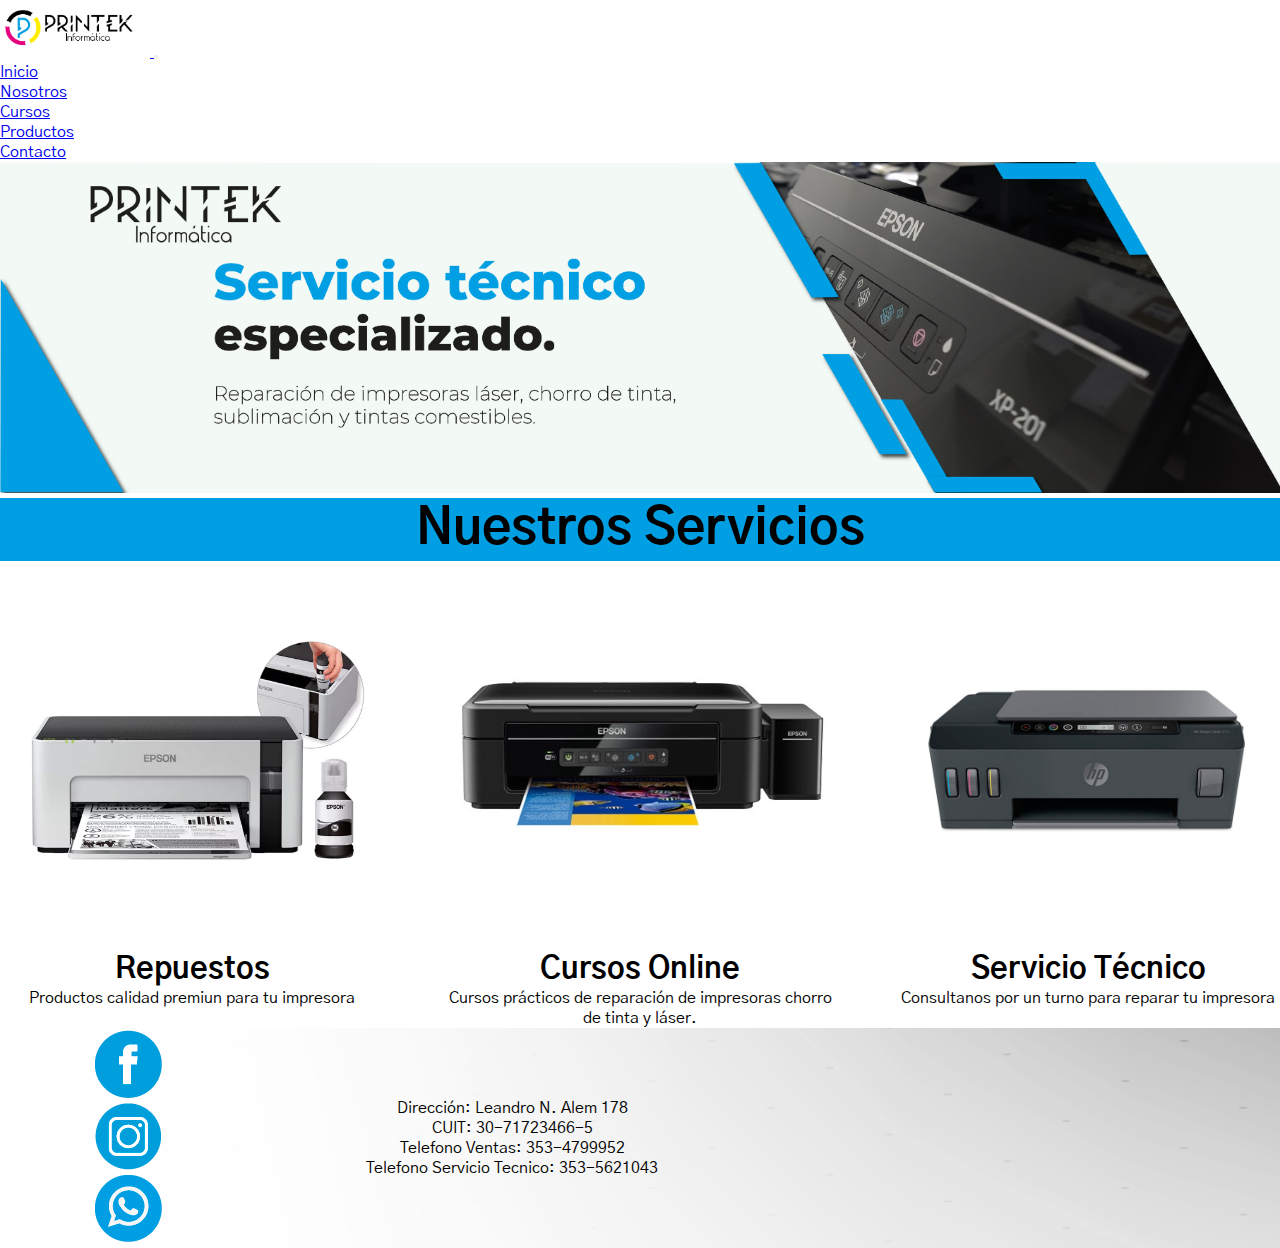
<file: index.html>
<!DOCTYPE html>
<html lang="en">

<head>
    <meta charset="UTF-8">
    <meta http-equiv="X-UA-Compatible" content="IE=edge">
    <meta name="viewport" content="width=device-width, initial-scale=1.0">
    <link href="https://cdn.jsdelivr.net/npm/bootstrap@5.3.0-alpha3/dist/css/bootstrap.min.css" rel="stylesheet"
        integrity="sha384-KK94CHFLLe+nY2dmCWGMq91rCGa5gtU4mk92HdvYe+M/SXH301p5ILy+dN9+nJOZ" crossorigin="anonymous">
    <link rel="stylesheet" href="./css/style.css">
    <link rel="shortcut icon" href="./resources/image/iconos/icono-navegador.ico">
    <title>Inicio | Printek Informatica</title>
</head>

<body>
    <header>
        <nav class="navbar navbar-expand-lg bg-body-tertiary">
            <div class="container-fluid">
                <a class="navbar-brand" href="./index.html">
                    <img src="./resources/image/iconos/logo.png" alt="Logo" width="150">
                </a>
                <button class="navbar-toggler" type="button" data-bs-toggle="collapse"
                    data-bs-target="#navbarSupportedContent" aria-controls="navbarSupportedContent"
                    aria-expanded="false" aria-label="Toggle navigation">
                    <span class="navbar-toggler-icon"></span>
                </button>
                <div class="collapse navbar-collapse" id="navbarSupportedContent">
                    <ul class="navbar-nav me-auto mb-2 mb-lg-0">
                        <li class="nav-item">
                            <a class="nav-link active" aria-current="page" href="./index.html">Inicio</a>
                        </li>
                        <li class="nav-item">
                            <a class="nav-link active" aria-current="page"
                                href="./sections/quienes-somos.html">Nosotros</a>
                        </li>
                        <li class="nav-item">
                            <a class="nav-link active" aria-current="page" href="./sections/cursos.html">Cursos</a>
                        </li>
                        <li class="nav-item">
                            <a class="nav-link active" aria-current="page"
                                href="./sections/productos.html">Productos</a>
                        </li>
                        <li class="nav-item">
                            <a class="nav-link active" aria-current="page" href="./sections/contacto.html">Contacto</a>
                        </li>
                    </ul>
                </div>
            </div>
        </nav>
    </header>
    <main id="main-index">
        <!--Baner + titulo general + fotos + titulo de servicios + descripcion -->
        <img src="./resources/image/index/banner-blanco.jpg"
            alt="Banner con una impresora epson negra y texto: sevicio tecnico especializado">
        <h1>Nuestros Servicios</h1>
        <div class="grid-index">
            <div class="seccion2">
                <a href="./sections/cursos.html"> <img src="./resources/image/index/impresora-curso.webp"
                        alt="Impresora epson negra"> </a>
                <h3>Cursos Online</h3>
                <p>Cursos prácticos de reparación de impresoras chorro de tinta y láser.</p>
            </div>
            <div class="seccion1">
                <a href="./sections/productos.html"> <img src="./resources/image/index/impresora-producto.webp"
                        alt="Impresora epson negra y blanca"> </a>
                <h3>Repuestos</h3>
                <p>Productos calidad premiun para tu impresora</p>
            </div>
            <div class="seccion3">
                <a href="./sections/contacto.html"> <img src="./resources/image/index/impresora-servicio-tecnico.jpg"
                        alt="Impresora hp negra">
                </a>
                <h3>Servicio Técnico</h3>
                <p>Consultanos por un turno para reparar tu impresora</p>
            </div>
        </div>
    </main>

    <footer id="footer">
        <!-- Redes + ubicacion maps + datos -->
        <div class="grid-footer">
            <div class="redes">
                <a href="https://www.facebook.com/printekinformaticavm" target="_blank"><img
                        src="./resources/image/iconos/Facebook.ico" alt="Icono facebook"></a>
                <a href="https://www.instagram.com/printek_vm" target="_blank"><img
                        src="./resources/image/iconos/Instagram.ico" alt="Icono instagram"></a>
                <a href="http://wa.link/nls2cv" target="_blank"> <img src="./resources/image/iconos/Whatsapp.ico"
                        alt="Icono whatsapp"></a>
            </div>
            <div class="datos">
                <p>Dirección: Leandro N. Alem 178</p>
                <p>CUIT: 30-71723466-5</p>
                <p>Telefono Ventas: 353-4799952</p>
                <p>Telefono Servicio Tecnico: 353-5621043</p>
            </div>
            <div class="ubicacion">
                <iframe
                    src="https://www.google.com/maps/embed?pb=!1m18!1m12!1m3!1d1684.1646514616652!2d-63.24724228732899!3d-32.410336142174216!2m3!1f0!2f0!3f0!3m2!1i1024!2i768!4f13.1!3m3!1m2!1s0x95cc42e88fe7b79f%3A0x1e660cefe02e798!2sPrintek%20Informatica%20-%20Tintas%2C%20Papeles%20y%20Toners!5e0!3m2!1ses!2sar!4v1679365798143!5m2!1ses!2sar"
                    width="220" height="220" style="border:0;" allowfullscreen="" loading="lazy"
                    referrerpolicy="no-referrer-when-downgrade">
                </iframe>
            </div>
        </div>
    </footer>



    <script src="https://cdn.jsdelivr.net/npm/bootstrap@5.3.0-alpha3/dist/js/bootstrap.bundle.min.js"
        integrity="sha384-ENjdO4Dr2bkBIFxQpeoTz1HIcje39Wm4jDKdf19U8gI4ddQ3GYNS7NTKfAdVQSZe"
        crossorigin="anonymous"></script>
</body>

</html>
</file>
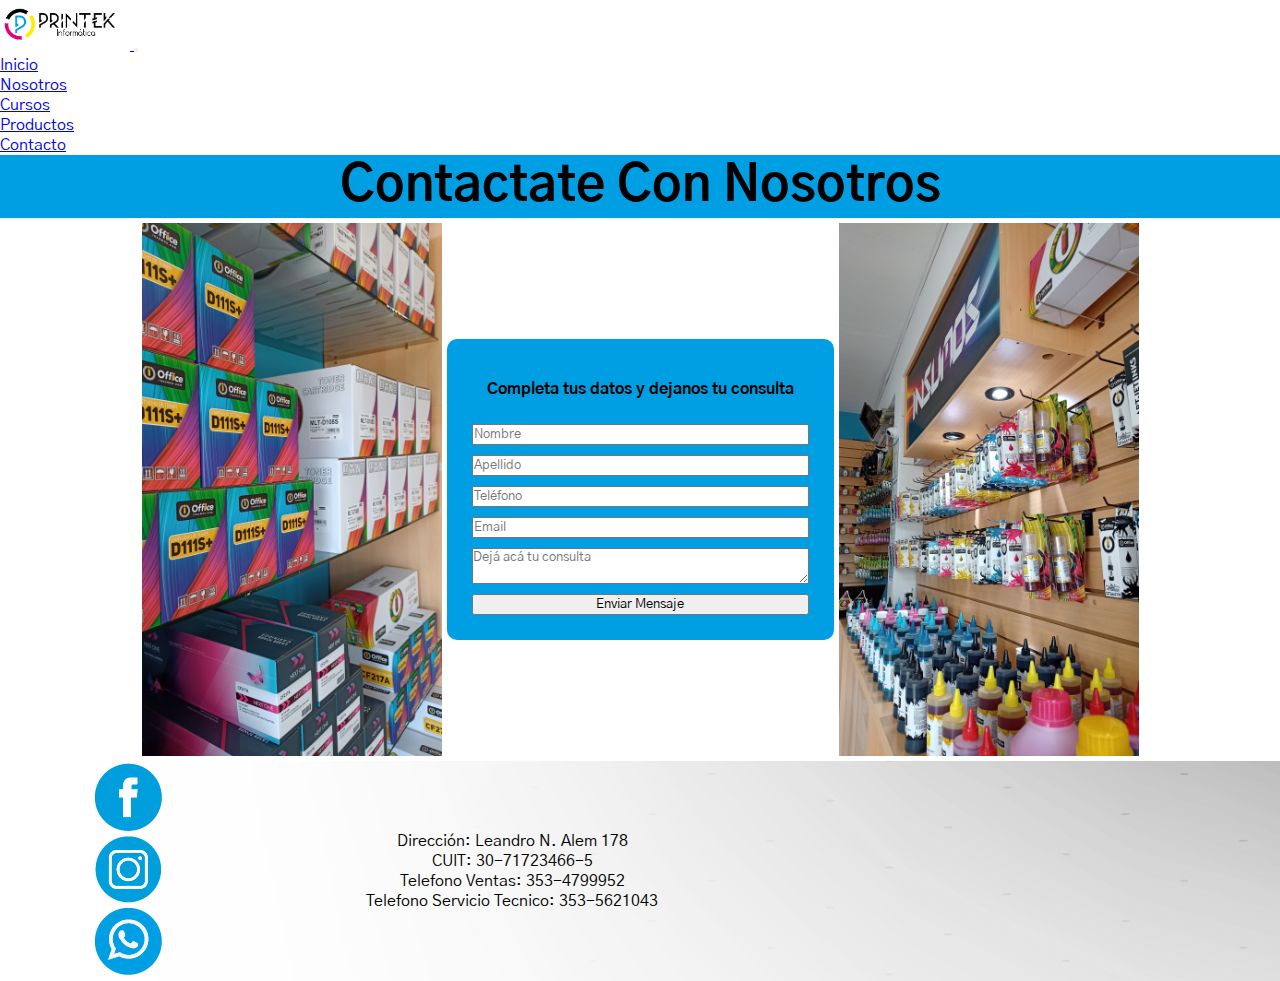
<file: sections/contacto.html>
<!DOCTYPE html>
<html lang="en">

<head>
    <meta charset="UTF-8">
    <meta http-equiv="X-UA-Compatible" content="IE=edge">
    <meta name="viewport" content="width=device-width, initial-scale=1.0">
    <link href="https://cdn.jsdelivr.net/npm/bootstrap@5.3.0-alpha3/dist/css/bootstrap.min.css" rel="stylesheet"
        integrity="sha384-KK94CHFLLe+nY2dmCWGMq91rCGa5gtU4mk92HdvYe+M/SXH301p5ILy+dN9+nJOZ" crossorigin="anonymous">
    <link rel="stylesheet" href="../css/style.css">
    <link rel="shortcut icon" href="../resources/image/iconos/icono-navegador.ico">
    <title>Contacto | Printek Informatica</title>
</head>

<body>
    <header>
        <nav class="navbar navbar-expand-lg bg-body-tertiary">
            <div class="container-fluid">
                <a class="navbar-brand" href="../index.html">
                    <img src="../resources/image/iconos/logo.png" alt="Logo" width="130">
                </a>
                <button class="navbar-toggler" type="button" data-bs-toggle="collapse"
                    data-bs-target="#navbarSupportedContent" aria-controls="navbarSupportedContent"
                    aria-expanded="false" aria-label="Toggle navigation">
                    <span class="navbar-toggler-icon"></span>
                </button>
                <div class="collapse navbar-collapse" id="navbarSupportedContent">
                    <ul class="navbar-nav me-auto mb-2 mb-lg-0">
                        <li class="nav-item">
                            <a class="nav-link active" aria-current="page" href="../index.html">Inicio</a>
                        </li>
                        <li class="nav-item">
                            <a class="nav-link active" aria-current="page" href="./quienes-somos.html">Nosotros</a>
                        </li>
                        <li class="nav-item">
                            <a class="nav-link active" aria-current="page" href="./cursos.html">Cursos</a>
                        </li>
                        <li class="nav-item">
                            <a class="nav-link active" aria-current="page" href="./productos.html">Productos</a>
                        </li>
                        <li class="nav-item">
                            <a class="nav-link active" aria-current="page" href="./contacto.html">Contacto</a>
                        </li>
                    </ul>
                </div>
            </div>
        </nav>
    </header>

    <main id="main-contacto">
        <h1>Contactate Con Nosotros</h1>
        <div class="div-contacto">
            <img src="../resources/image/contacto/lat-izquierdo.jpg" alt="Estanteria con productos">
            <form class="form-contacto" action="#" method="get" enctype="text/plain">
                <p>Completa tus datos y dejanos tu consulta</p>
                <input class="separacion-imput" type="text" placeholder="Nombre" name="Nombre">
                <input class="separacion-imput" type="text" placeholder="Apellido" name="Apellido">
                <input class="separacion-imput" type="number" placeholder="Teléfono" name="Telefono">
                <input class="separacion-imput" type="text" placeholder="Email" name="Email">
                <textarea class="separacion-imput" type="text" placeholder="Dejá acá tu consulta"
                    name="Mensaje"></textarea>
                <input class="separacion-imput" type="submit" value="Enviar Mensaje">
            </form>
            <img src="../resources/image/contacto/lat-derecho.jpg" alt="Estanteria con productos">
        </div>
    </main>

    <footer id="footer">
        <!-- Redes + ubicacion maps + datos -->
        <div class="grid-footer">
            <div class="redes">
                <a href="https://www.facebook.com/printekinformaticavm" target="_blank"><img
                        src="../resources/image/iconos/Facebook.ico" alt="Icono facebook"></a>
                <a href="https://www.instagram.com/printek_vm" target="_blank"><img
                        src="../resources/image/iconos/Instagram.ico" alt="Icono instagram"></a>
                <a href="http://wa.link/nls2cv" target="_blank"> <img src="../resources/image/iconos/Whatsapp.ico"
                        alt="Icono whatsapp"></a>
            </div>
            <div class="datos">
                <p>Dirección: Leandro N. Alem 178</p>
                <p>CUIT: 30-71723466-5</p>
                <p>Telefono Ventas: 353-4799952</p>
                <p>Telefono Servicio Tecnico: 353-5621043</p>
            </div>
            <div class="ubicacion">
                <iframe
                    src="https://www.google.com/maps/embed?pb=!1m18!1m12!1m3!1d1684.1646514616652!2d-63.24724228732899!3d-32.410336142174216!2m3!1f0!2f0!3f0!3m2!1i1024!2i768!4f13.1!3m3!1m2!1s0x95cc42e88fe7b79f%3A0x1e660cefe02e798!2sPrintek%20Informatica%20-%20Tintas%2C%20Papeles%20y%20Toners!5e0!3m2!1ses!2sar!4v1679365798143!5m2!1ses!2sar"
                    width="220" height="220" style="border:0;" allowfullscreen="" loading="lazy"
                    referrerpolicy="no-referrer-when-downgrade">
                </iframe>
            </div>
        </div>
    </footer>
    <script src="https://cdn.jsdelivr.net/npm/bootstrap@5.3.0-alpha3/dist/js/bootstrap.bundle.min.js"
        integrity="sha384-ENjdO4Dr2bkBIFxQpeoTz1HIcje39Wm4jDKdf19U8gI4ddQ3GYNS7NTKfAdVQSZe"
        crossorigin="anonymous"></script>
</body>

</html>
</file>
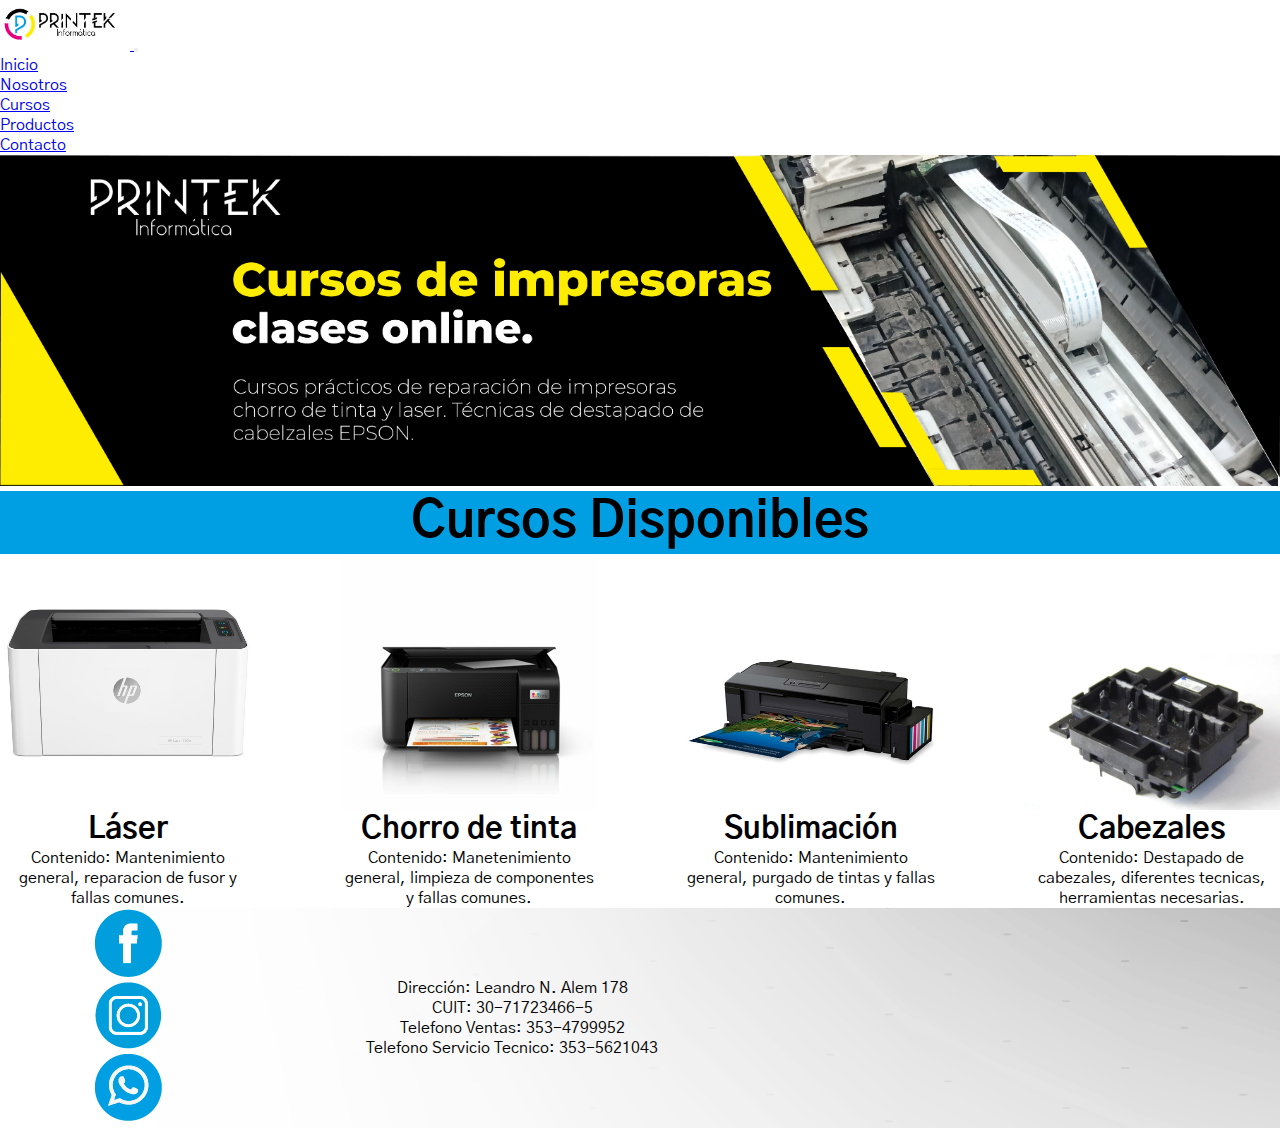
<file: sections/cursos.html>
<!DOCTYPE html>
<html lang="en">

<head>
    <meta charset="UTF-8">
    <meta http-equiv="X-UA-Compatible" content="IE=edge">
    <meta name="viewport" content="width=device-width, initial-scale=1.0">
    <link href="https://cdn.jsdelivr.net/npm/bootstrap@5.3.0-alpha3/dist/css/bootstrap.min.css" rel="stylesheet"
        integrity="sha384-KK94CHFLLe+nY2dmCWGMq91rCGa5gtU4mk92HdvYe+M/SXH301p5ILy+dN9+nJOZ" crossorigin="anonymous">
    <link rel="stylesheet" href="../css/style.css">
    <link rel="shortcut icon" href="../resources/image/iconos/icono-navegador.ico">
    <title>Cursos | Printek Informatica</title>
</head>

<body>
    <header>
        <nav class="navbar navbar-expand-lg bg-body-tertiary">
            <div class="container-fluid">
                <a class="navbar-brand" href="../index.html">
                    <img src="../resources/image/iconos/logo.png" alt="Logo" width="130">
                </a>
                <button class="navbar-toggler" type="button" data-bs-toggle="collapse"
                    data-bs-target="#navbarSupportedContent" aria-controls="navbarSupportedContent"
                    aria-expanded="false" aria-label="Toggle navigation">
                    <span class="navbar-toggler-icon"></span>
                </button>
                <div class="collapse navbar-collapse" id="navbarSupportedContent">
                    <ul class="navbar-nav me-auto mb-2 mb-lg-0">
                        <li class="nav-item">
                            <a class="nav-link active" aria-current="page" href="../index.html">Inicio</a>
                        </li>
                        <li class="nav-item">
                            <a class="nav-link active" aria-current="page" href="./quienes-somos.html">Nosotros</a>
                        </li>
                        <li class="nav-item">
                            <a class="nav-link active" aria-current="page" href="./cursos.html">Cursos</a>
                        </li>
                        <li class="nav-item">
                            <a class="nav-link active" aria-current="page" href="./productos.html">Productos</a>
                        </li>
                        <li class="nav-item">
                            <a class="nav-link active" aria-current="page" href="./contacto.html">Contacto</a>
                        </li>
                    </ul>
                </div>
            </div>
        </nav>
    </header>

    <main id="main-cursos">
        <!-- Banner + 4 cursos con titulo y descripción -->
        <img class="banner" src="../resources/image/cursos/cursos.jpg" alt="Banner cursos y una impresora negra">
        <h1>Cursos Disponibles</h1>
        <div class="grid-cursos">
            <div class="sec2">
                <img src="../resources/image/cursos/impresora-chorro-de-tinta.jpg" alt="Impresora epson negra">
                <h3>Chorro de tinta</h3>
                <p>Contenido: Manetenimiento general, limpieza de componentes y fallas comunes.</p>
            </div>
            <div class="sec1">
                <img src="../resources/image/cursos/hp-laser.jpg" alt="Impresora hp blanca">
                <h3>Láser</h3>
                <p>Contenido: Mantenimiento general, reparacion de fusor y fallas comunes.</p>
            </div>
            <div class="sec3">
                <img src="../resources/image/cursos/impresora-sublimacion.jpg" alt="Impresora epson negra">
                <h3>Sublimación</h3>
                <p>Contenido: Mantenimiento general, purgado de tintas y fallas comunes.</p>
            </div>
            <div class="sec4">
                <img src="../resources/image/cursos/destapado-cabezal.webp" alt="Cabezal de impresora">
                <h3>Cabezales</h3>
                <p>Contenido: Destapado de cabezales, diferentes tecnicas, herramientas necesarias.</p>
            </div>
        </div>

        <footer id="footer">
            <!-- Redes + ubicacion maps + datos -->
            <div class="grid-footer">
                <div class="redes">
                    <a href="https://www.facebook.com/printekinformaticavm" target="_blank"><img
                            src="../resources/image/iconos/Facebook.ico" alt="Icono facebook"></a>
                    <a href="https://www.instagram.com/printek_vm" target="_blank"><img
                            src="../resources/image/iconos/Instagram.ico" alt="Icono instagram"></a>
                    <a href="http://wa.link/nls2cv" target="_blank"> <img src="../resources/image/iconos/Whatsapp.ico"
                            alt="Icono whatsapp"></a>
                </div>
                <div class="datos">
                    <p>Dirección: Leandro N. Alem 178</p>
                    <p>CUIT: 30-71723466-5</p>
                    <p>Telefono Ventas: 353-4799952</p>
                    <p>Telefono Servicio Tecnico: 353-5621043</p>
                </div>
                <div class="ubicacion">
                    <iframe
                        src="https://www.google.com/maps/embed?pb=!1m18!1m12!1m3!1d1684.1646514616652!2d-63.24724228732899!3d-32.410336142174216!2m3!1f0!2f0!3f0!3m2!1i1024!2i768!4f13.1!3m3!1m2!1s0x95cc42e88fe7b79f%3A0x1e660cefe02e798!2sPrintek%20Informatica%20-%20Tintas%2C%20Papeles%20y%20Toners!5e0!3m2!1ses!2sar!4v1679365798143!5m2!1ses!2sar"
                        width="220" height="220" style="border:0;" allowfullscreen="" loading="lazy"
                        referrerpolicy="no-referrer-when-downgrade">
                    </iframe>
                </div>
            </div>
        </footer>
        <script src="https://cdn.jsdelivr.net/npm/bootstrap@5.3.0-alpha3/dist/js/bootstrap.bundle.min.js"
            integrity="sha384-ENjdO4Dr2bkBIFxQpeoTz1HIcje39Wm4jDKdf19U8gI4ddQ3GYNS7NTKfAdVQSZe"
            crossorigin="anonymous"></script>
</body>

</html>
</file>
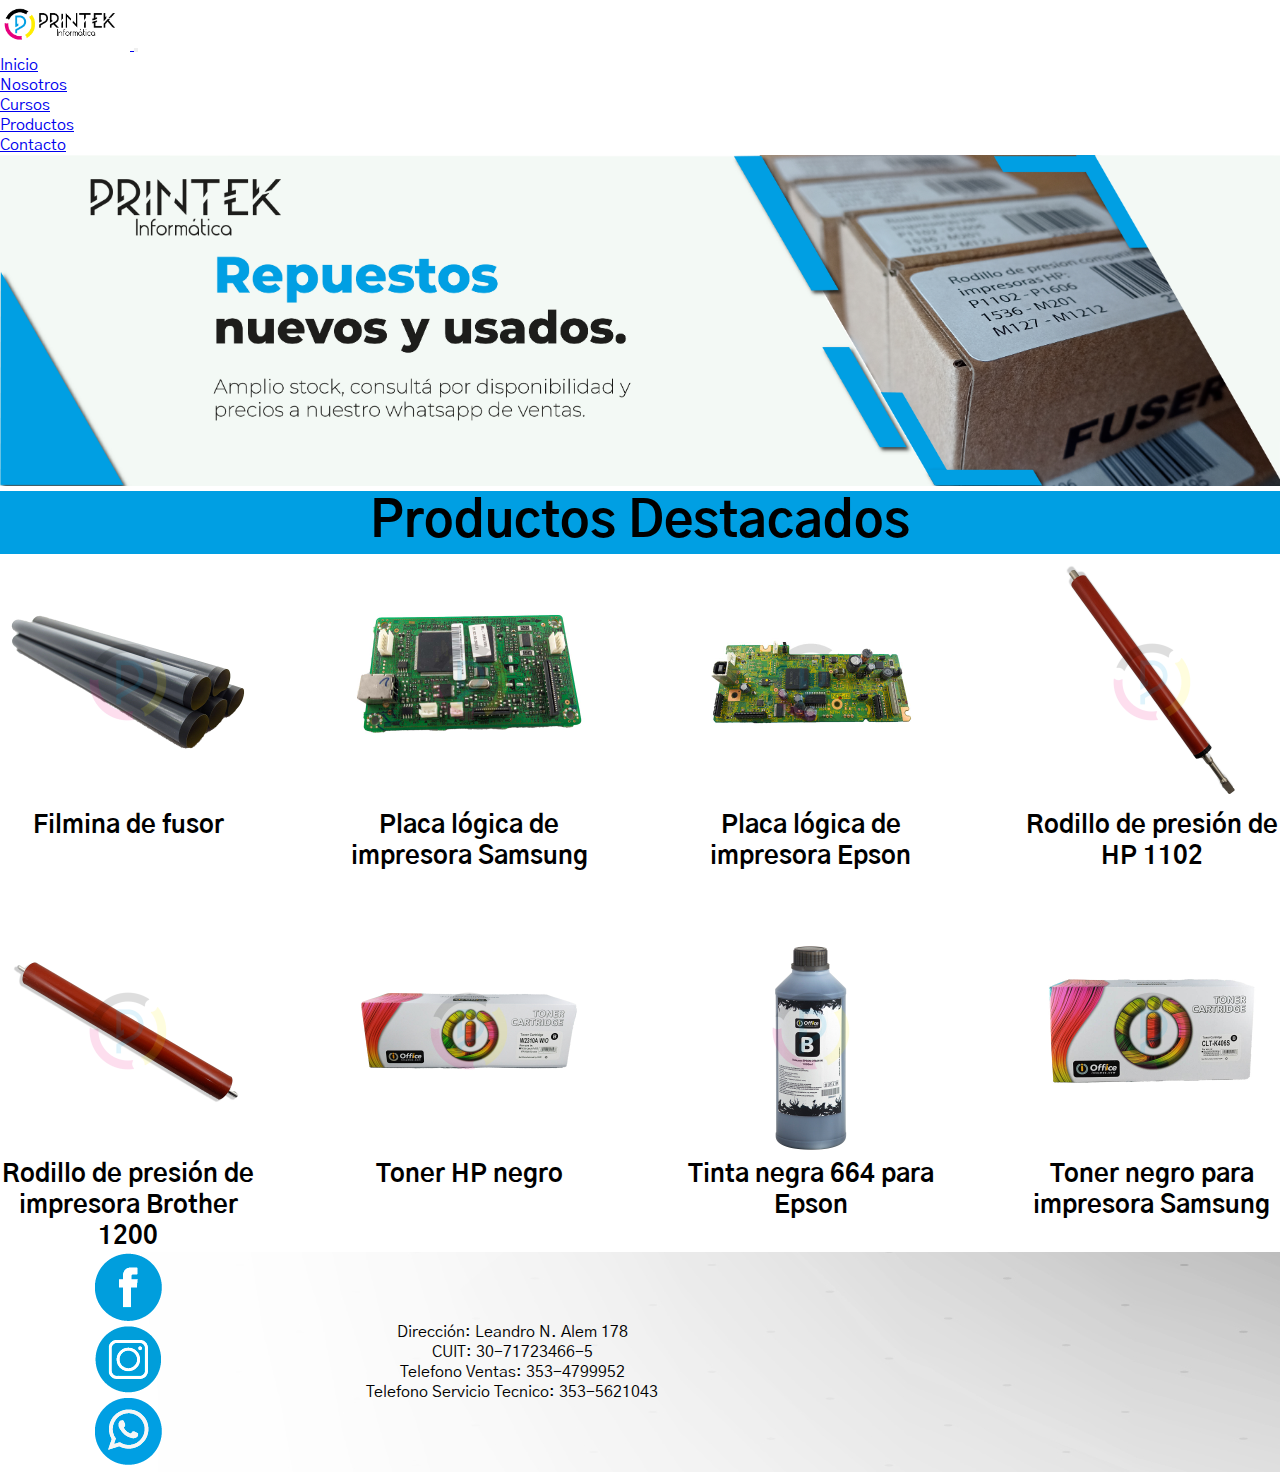
<file: sections/productos.html>
<!DOCTYPE html>
<html lang="en">

<head>
    <meta charset="UTF-8">
    <meta http-equiv="X-UA-Compatible" content="IE=edge">
    <meta name="viewport" content="width=device-width, initial-scale=1.0">
    <link href="https://cdn.jsdelivr.net/npm/bootstrap@5.3.0-alpha3/dist/css/bootstrap.min.css" rel="stylesheet"
        integrity="sha384-KK94CHFLLe+nY2dmCWGMq91rCGa5gtU4mk92HdvYe+M/SXH301p5ILy+dN9+nJOZ" crossorigin="anonymous">
    <link rel="stylesheet" href="../css/style.css">
    <link rel="shortcut icon" href="../resources/image/iconos/icono-navegador.ico">
    <title>Productos | Printek Informatica</title>
</head>

<body>
    <header>
        <nav class="navbar navbar-expand-lg bg-body-tertiary">
            <div class="container-fluid">
                <a class="navbar-brand" href="../index.html">
                    <img src="../resources/image/iconos/logo.png" alt="Logo" width="130">
                </a>
                <button class="navbar-toggler" type="button" data-bs-toggle="collapse"
                    data-bs-target="#navbarSupportedContent" aria-controls="navbarSupportedContent"
                    aria-expanded="false" aria-label="Toggle navigation">
                    <span class="navbar-toggler-icon"></span>
                </button>
                <div class="collapse navbar-collapse" id="navbarSupportedContent">
                    <ul class="navbar-nav me-auto mb-2 mb-lg-0">
                        <li class="nav-item">
                            <a class="nav-link active" aria-current="page" href="../index.html">Inicio</a>
                        </li>
                        <li class="nav-item">
                            <a class="nav-link active" aria-current="page" href="./quienes-somos.html">Nosotros</a>
                        </li>
                        <li class="nav-item">
                            <a class="nav-link active" aria-current="page" href="./cursos.html">Cursos</a>
                        </li>
                        <li class="nav-item">
                            <a class="nav-link active" aria-current="page" href="./productos.html">Productos</a>
                        </li>
                        <li class="nav-item">
                            <a class="nav-link active" aria-current="page" href="./contacto.html">Contacto</a>
                        </li>
                    </ul>
                </div>
            </div>
        </nav>
    </header>
    <main id="main-productos">
        <!-- Banner + Titulo + 8 productos con titulo -->
        <img src="../resources/image/pagina-productos/banner-ventas.jpg" alt="Banner con productos para la venta">
        <h1>Productos Destacados</h1>
        <div class="grid-productos">
            <div class="prod1">
                <img src="../resources/image/pagina-productos/filmina-fusor.jpg" alt="Filmina de fusor">
                <h3>Filmina de fusor</h3>
            </div>
            <div class="prod2">
                <img src="../resources/image/pagina-productos/placa-logica-samsung-ml-1665.jpg"
                    alt="Placa lógica de impresora samsung">
                <h3>Placa lógica de impresora Samsung</h3>
            </div>
            <div class="prod3">
                <img src="../resources/image/pagina-productos/placa-logica-xp211.jpg"
                    alt="Placa lógica de impresora epson">
                <h3>Placa lógica de impresora Epson</h3>
            </div>
            <div class="prod4">
                <img src="../resources/image/pagina-productos/rodillo-presion-1102.jpg"
                    alt="Rodillo de presión de impresora hp">
                <h3>Rodillo de presión de HP 1102</h3>
            </div>
            <div class="prod5">
                <img src="../resources/image/pagina-productos/rodillo-presion-brother-1200.jpg"
                    alt="Rodillo de presión de impresora brother">
                <h3>Rodillo de presión de impresora Brother 1200</h3>
            </div>
            <div class="prod6">
                <img src="../resources/image/pagina-productos/toner-hp.jpg" alt="Toner negro para impresora HP">
                <h3>Toner HP negro</h3>
            </div>
            <div class="prod7">
                <img src="../resources/image/pagina-productos/tinta-epson-664.jpg" alt="Tinta negra de impresora epson">
                <h3>Tinta negra 664 para Epson</h3>
            </div>
            <div class="prod8">
                <img src="../resources/image/pagina-productos/toner-samsung-negro.jpg"
                    alt="Toner negro para impresora samsung">
                <h3>Toner negro para impresora Samsung</h3>
            </div>
        </div>

    </main>

    <footer id="footer">
        <!-- Redes + ubicacion maps + datos -->
        <div class="grid-footer">
            <div class="redes">
                <a href="https://www.facebook.com/printekinformaticavm" target="_blank"><img
                        src="../resources/image/iconos/Facebook.ico" alt="Icono facebook"></a>
                <a href="https://www.instagram.com/printek_vm" target="_blank"><img
                        src="../resources/image/iconos/Instagram.ico" alt="Icono instagram"></a>
                <a href="http://wa.link/nls2cv" target="_blank"> <img src="../resources/image/iconos/Whatsapp.ico"
                        alt="Icono whatsapp"></a>
            </div>
            <div class="datos">
                <p>Dirección: Leandro N. Alem 178</p>
                <p>CUIT: 30-71723466-5</p>
                <p>Telefono Ventas: 353-4799952</p>
                <p>Telefono Servicio Tecnico: 353-5621043</p>
            </div>
            <div class="ubicacion">
                <iframe
                    src="https://www.google.com/maps/embed?pb=!1m18!1m12!1m3!1d1684.1646514616652!2d-63.24724228732899!3d-32.410336142174216!2m3!1f0!2f0!3f0!3m2!1i1024!2i768!4f13.1!3m3!1m2!1s0x95cc42e88fe7b79f%3A0x1e660cefe02e798!2sPrintek%20Informatica%20-%20Tintas%2C%20Papeles%20y%20Toners!5e0!3m2!1ses!2sar!4v1679365798143!5m2!1ses!2sar"
                    width="220" height="220" style="border:0;" allowfullscreen="" loading="lazy"
                    referrerpolicy="no-referrer-when-downgrade">
                </iframe>
            </div>
        </div>
    </footer>
    <script src="https://cdn.jsdelivr.net/npm/bootstrap@5.3.0-alpha3/dist/js/bootstrap.bundle.min.js"
        integrity="sha384-ENjdO4Dr2bkBIFxQpeoTz1HIcje39Wm4jDKdf19U8gI4ddQ3GYNS7NTKfAdVQSZe"
        crossorigin="anonymous"></script>
</body>

</html>
</file>
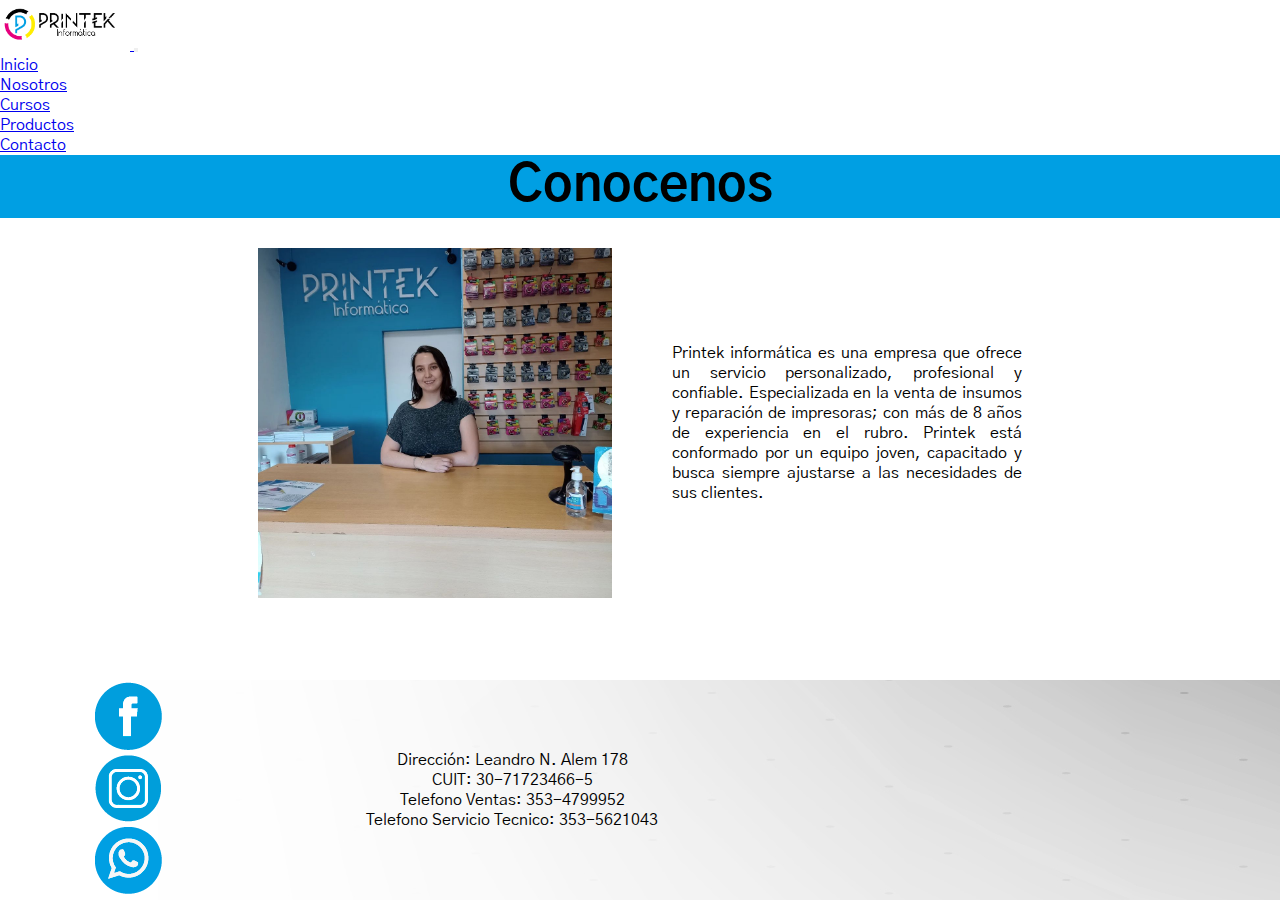
<file: sections/quienes-somos.html>
<!DOCTYPE html>
<html lang="en">

<head>
    <meta charset="UTF-8">
    <meta http-equiv="X-UA-Compatible" content="IE=edge">
    <meta name="viewport" content="width=device-width, initial-scale=1.0">
    <link href="https://cdn.jsdelivr.net/npm/bootstrap@5.3.0-alpha3/dist/css/bootstrap.min.css" rel="stylesheet"
        integrity="sha384-KK94CHFLLe+nY2dmCWGMq91rCGa5gtU4mk92HdvYe+M/SXH301p5ILy+dN9+nJOZ" crossorigin="anonymous">
    <link rel="stylesheet" href="../css/style.css">
    <link rel="shortcut icon" href="../resources/image/iconos/icono-navegador.ico">
    <title>Nosotros | Printek Informatica</title>
</head>

<body>
    <header>
        <nav class="navbar navbar-expand-lg bg-body-tertiary">
            <div class="container-fluid">
                <a class="navbar-brand" href="../index.html">
                    <img src="../resources/image/iconos/logo.png" alt="Logo" width="130">
                </a>
                <button class="navbar-toggler" type="button" data-bs-toggle="collapse"
                    data-bs-target="#navbarSupportedContent" aria-controls="navbarSupportedContent"
                    aria-expanded="false" aria-label="Toggle navigation">
                    <span class="navbar-toggler-icon"></span>
                </button>
                <div class="collapse navbar-collapse" id="navbarSupportedContent">
                    <ul class="navbar-nav me-auto mb-2 mb-lg-0">
                        <li class="nav-item">
                            <a class="nav-link active" aria-current="page" href="../index.html">Inicio</a>
                        </li>
                        <li class="nav-item">
                            <a class="nav-link active" aria-current="page" href="./quienes-somos.html">Nosotros</a>
                        </li>
                        <li class="nav-item">
                            <a class="nav-link active" aria-current="page" href="./cursos.html">Cursos</a>
                        </li>
                        <li class="nav-item">
                            <a class="nav-link active" aria-current="page" href="./productos.html">Productos</a>
                        </li>
                        <li class="nav-item">
                            <a class="nav-link active" aria-current="page" href="./contacto.html">Contacto</a>
                        </li>
                    </ul>
                </div>
            </div>
        </nav>
    </header>

    <main>
        <h1>Conocenos</h1>
        <div class="quienes-somos-flex">
            <img src="../resources/image/quienes-somos/foto-dueña.png" alt="Foto de una mujer">
            <p>Printek informática es una empresa que ofrece un servicio personalizado, profesional y confiable.
                Especializada en la venta de insumos y reparación de impresoras; con más de 8 años de experiencia en el
                rubro.
                Printek está conformado por un equipo joven, capacitado y busca siempre ajustarse a las necesidades de
                sus
                clientes.</p>
        </div>

    </main>

    <footer id="footer">
        <!-- Redes + ubicacion maps + datos -->
        <div class="grid-footer">
            <div class="redes">
                <a href="https://www.facebook.com/printekinformaticavm" target="_blank"><img
                        src="../resources/image/iconos/Facebook.ico" alt="Icono facebook"></a>
                <a href="https://www.instagram.com/printek_vm" target="_blank"><img
                        src="../resources/image/iconos/Instagram.ico" alt="Icono instagram"></a>
                <a href="http://wa.link/nls2cv" target="_blank"> <img src="../resources/image/iconos/Whatsapp.ico"
                        alt="Icono whatsapp"></a>
            </div>
            <div class="datos">
                <p>Dirección: Leandro N. Alem 178</p>
                <p>CUIT: 30-71723466-5</p>
                <p>Telefono Ventas: 353-4799952</p>
                <p>Telefono Servicio Tecnico: 353-5621043</p>
            </div>
            <div class="ubicacion">
                <iframe
                    src="https://www.google.com/maps/embed?pb=!1m18!1m12!1m3!1d1684.1646514616652!2d-63.24724228732899!3d-32.410336142174216!2m3!1f0!2f0!3f0!3m2!1i1024!2i768!4f13.1!3m3!1m2!1s0x95cc42e88fe7b79f%3A0x1e660cefe02e798!2sPrintek%20Informatica%20-%20Tintas%2C%20Papeles%20y%20Toners!5e0!3m2!1ses!2sar!4v1679365798143!5m2!1ses!2sar"
                    width="220" height="220" style="border:0;" allowfullscreen="" loading="lazy"
                    referrerpolicy="no-referrer-when-downgrade">
                </iframe>
            </div>
        </div>
    </footer>
    <script src="https://cdn.jsdelivr.net/npm/bootstrap@5.3.0-alpha3/dist/js/bootstrap.bundle.min.js"
        integrity="sha384-ENjdO4Dr2bkBIFxQpeoTz1HIcje39Wm4jDKdf19U8gI4ddQ3GYNS7NTKfAdVQSZe"
        crossorigin="anonymous"></script>
</body>

</html>
</file>
<file: css/style.css>
/* Fuente */
@import url('https://fonts.googleapis.com/css2?family=Gothic+A1:wght@400;700&display=swap');

/* Reseteo */
* {
    margin: 0;
    padding: 0;
    font-family: 'Gothic A1', sans-serif !important;
}

body {
    display: flex;
    flex-direction: column;
    min-height: 100vh;
}

footer {
    margin-top: auto;
}

/* Titulos */
h1 {
    text-align: center;
    background-color: #009fe3;
    font-size: 50px;
    font-weight: bold;
    width: 100%;
}

/* Configuracion del index */
.grid-index {
    display: grid;
    grid-template-columns: 30% 30% 30%;
    grid-template-rows: 1fr;
    gap: 0px 0px;
    grid-auto-flow: row;
    justify-content: space-between;
    align-items: stretch;
    grid-template-areas:
        "seccion1 seccion2 seccion3";
}

.seccion2 {
    grid-area: seccion2;
}

.seccion1 {
    grid-area: seccion1;
}

.seccion3 {
    grid-area: seccion3;
}

.seccion1,
.seccion2,
.seccion3 {
    display: flex;
    flex-wrap: nowrap;
    flex-direction: column;
    justify-content: flex-start;
}

p {
    text-align: center;
}

h3 {
    text-align: center;
    font-size: 30px;
    font-weight: bold;
}

/* Banner index */
#main-index img {
    width: 100%;
}

/* Quienes somos */
.quienes-somos-flex {
    display: flex;
    align-items: center;
    width: 100%;
    justify-content: center;

}

.quienes-somos-flex img {
    height: 350px;
    padding: 30px;
}

.quienes-somos-flex p {
    padding: 30px;
    width: 350px;
    text-align: justify;
}

/* Productos */
#main-productos img {
    width: 100%;
}

.grid-productos {
    display: grid;
    grid-template-columns: 20% 20% 20% 20%;
    grid-template-rows: 1fr 1fr;
    gap: 0px 0px;
    grid-auto-flow: row;
    grid-template-areas:
        "prod1 prod2 prod3 prod4"
        "prod5 prod6 prod7 prod8";
    justify-content: space-between;
}

.prod1 {
    grid-area: prod1;
}

.prod2 {
    grid-area: prod2;
}

.prod3 {
    grid-area: prod3;
}

.prod4 {
    grid-area: prod4;
}

.prod5 {
    grid-area: prod5;
}

.prod6 {
    grid-area: prod6;
}

.prod7 {
    grid-area: prod7;
}

.prod8 {
    grid-area: prod8;
}

.prod1,
.prod2,
.prod3,
.prod4,
.prod5,
.prod6,
.prod7,
.prod8 {
    display: flex;
    flex-direction: column;
}

.article-flex-main-productos {
    display: flex;
    flex-wrap: wrap;
    align-content: center;
    justify-content: space-between;
    padding: 30px;
    text-align: center;
}

/* Cursos */
.banner {
    width: 100%
}

.grid-cursos {
    display: grid;
    grid-template-columns: 20% 20% 20% 20%;
    grid-template-rows: 1fr;
    gap: 0px 0px;
    grid-auto-flow: row;
    grid-template-areas:
        "sec1 sec2 sec3 sec4";
    justify-content: space-between;
    align-items: baseline;
    justify-items: stretch;
}

.sec1 {
    grid-area: sec1;
}

.sec2 {
    grid-area: sec2;
}

.sec3 {
    grid-area: sec3;
}

.sec4 {
    grid-area: sec4;
}

.sec1,
.sec2,
.sec3,
.sec4 {
    display: flex;
    flex-direction: column;
}

/* Contacto */
#main-contacto img {
    width: 300px;
    padding: 5px;
}

.div-contacto {
    display: flex;
    justify-content: center;
    flex-wrap: wrap;
    align-items: center;
}

.form-contacto {
    display: flex;
    text-align: center;
    padding: 20px;
    background-color: #009fe3;
    border-radius: 10px;
    flex-direction: column;
}

.form-contacto p {
    padding: 20px;
    font-weight: bold;
}

.separacion-imput {
    margin: 5px;
}

.separacion-imput:focus {
    background-color: rgb(242, 255, 65);
}

/* Footer */
#footer {
    background-image: url(../resources/image/index/fondo-footer.jpg);
    background-repeat: repeat;
    width: 100%;
}

.grid-footer {
    display: grid;
    grid-template-columns: 20% 40% 40%;
    grid-template-rows: 1fr;
    gap: 0px 0px;
    grid-auto-flow: row;
    grid-template-areas:
        "redes datos ubicacion";
}

.redes {
    grid-area: redes;
}

.datos {
    grid-area: datos;
}

.ubicacion {
    grid-area: ubicacion;
}

.redes {
    display: flex;
    flex-direction: column;
    justify-content: center;
    align-items: center;
}

.datos {
    display: flex;
    flex-direction: column;
    justify-content: center;
    align-items: center;
}

.ubicacion {
    display: flex;
    justify-content: center;
}

@media (max-width: 1440px) {
    .grid-productos h3 {
        font-size: 25px;
    }
}

@media (max-width: 1024px) {
    #main-contacto img {
        width: 200px;
    }

    .form-contacto {
        width: 300px;
        padding: 3px;
    }

    .grid-productos h3 {
        font-size: 20px;
    }
}

@media (max-width: 768px) {
    .grid-cursos {
        display: grid;
        grid-template-columns: 50% 50%;
        grid-template-rows: 1fr;
        gap: 0px 0px;
        grid-auto-flow: row;
        grid-template-areas:
            "sec1 sec2"
            "sec3 sec4";
        justify-content: space-between;
        align-items: baseline;
        justify-items: stretch;
    }

    .datos {
        font-size: 15px;
    }

    h3 {
        font-size: 20px;
    }

    .grid-productos h3 {
        font-size: 15px;
    }
}

@media (max-width: 700px) {
    .quienes-somos-flex {
        flex-direction: column;
    }

    .quienes-somos-flex p {
        padding: 0;
        width: 320px;
        text-align: justify;
    }

    .quienes-somos-flex img {
        padding: 0;
        width: 350px;
    }

    .grid-footer {
        display: grid;
        grid-template-columns: 100%;
        grid-template-rows: 1fr;
        gap: 0px 0px;
        grid-auto-flow: row;
        grid-template-areas:
            "redes"
            "datos"
            "ubicacion";
    }

    .redes {
        flex-direction: row;
        padding: 10px;
    }

    #main-contacto img {
        display: none;
    }

    h1 {
        font-size: 37px;
    }
}

@media (max-width: 450px) {
    .grid-cursos {
        display: grid;
        grid-template-columns: 100%;
        grid-template-rows: 1fr;
        gap: 0px 0px;
        grid-auto-flow: row;
        grid-template-areas:
            "sec1"
            "sec2"
            "sec3"
            "sec4";
        justify-content: space-between;
        align-items: baseline;
        justify-items: stretch;
    }

    .grid-index {
        display: grid;
        grid-template-columns: 100%;
        grid-template-rows: 1fr;
        gap: 0px 0px;
        grid-auto-flow: row;
        justify-content: space-between;
        align-items: center;
        grid-template-areas:
            "seccion1"
            "seccion2"
            "seccion3"
    }

    .redes {
        flex-direction: row;
        padding: 10px;
    }

    h1 {
        font-size: 25px
    }

    .grid-productos {
        display: grid;
        grid-template-columns: 40% 40%;
        grid-template-rows: 1fr 1fr;
        gap: 0px 0px;
        grid-auto-flow: row;
        grid-template-areas:
            "prod1 prod2"
            "prod3 prod4"
            "prod5 prod6"
            "prod7 prod8";
        justify-content: space-between;
    }
}

@media (max-width: 375px) {
    .quienes-somos-flex {
        flex-direction: column;
    }

    .quienes-somos-flex p {
        padding-top: 10px;
        width: 300px;
        text-align: justify;
    }

    .quienes-somos-flex img {
        padding: 0;
        width: 300px;
        height: 300px;
    }
}
</file>
